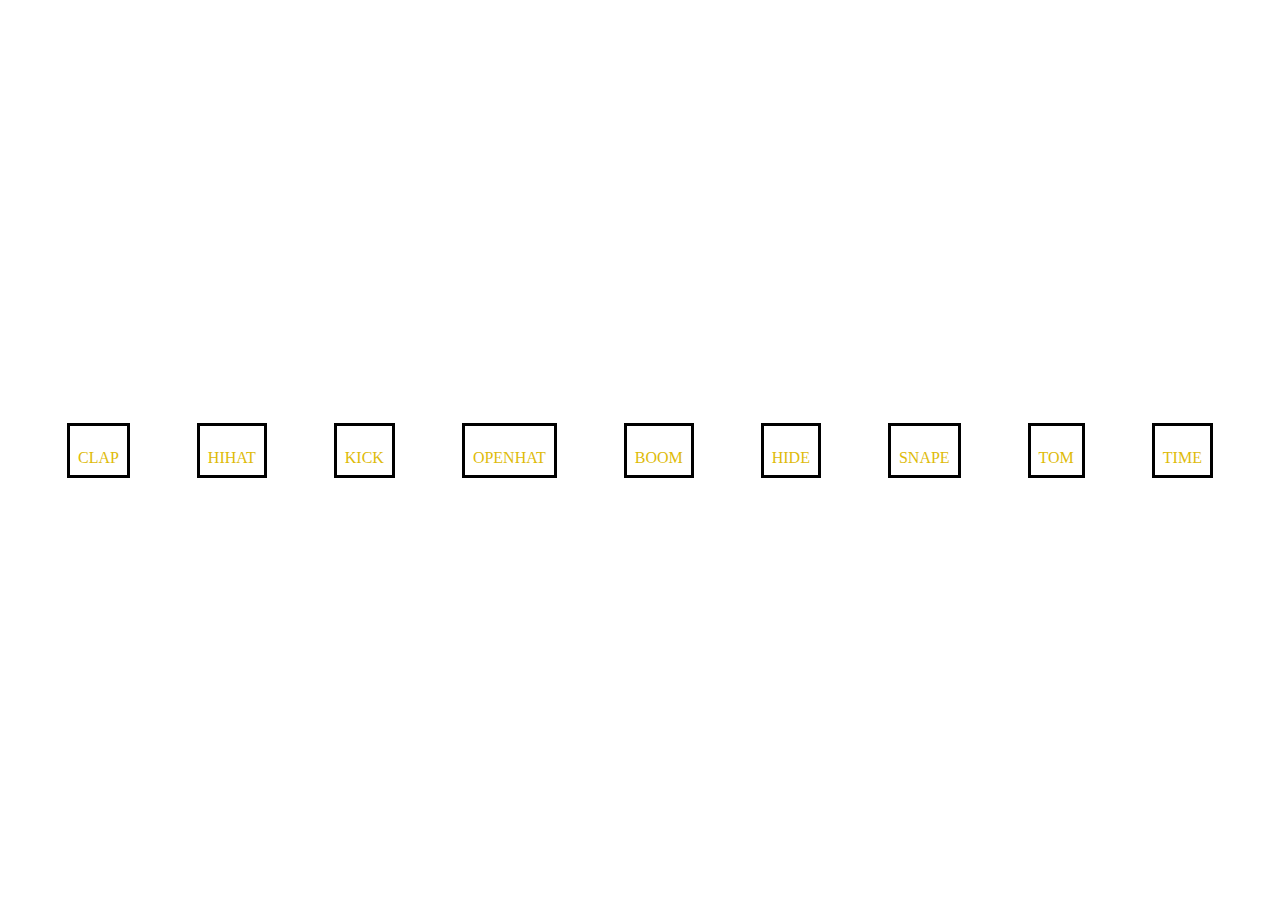
<file: index.html>
<!DOCTYPE html>
<html lang="en">
  <head>
    <meta charset="UTF-8" />
    <meta name="viewport" content="width=device-width, initial-scale=1.0" />
    <title>Document</title>
    <link rel="stylesheet" href="style.css" />
    <script src="index.js" defer></script>
  </head>
  <body>
    <div class="keys">
      <div data-key="65"  class="key">
        <kbd>A</kbd>
        <p>CLAP</p>
      </div>
      <div data-key="83" class="key">
        <kbd>S</kbd>
        <p>HIHAT</p>
      </div>
      <div data-key="68" class="key">
        <kbd>D</kbd>
        <p>KICK</p>
      </div>
      <div data-key="70" class="key">
        <kbd>F</kbd>
        <p>OPENHAT</p>
      </div>
      <div data-key="71" class="key">
        <kbd>G</kbd>
        <p>BOOM</p>
      </div>
      <div data-key="72" class="key">
        <kbd>H</kbd>
        <p>HIDE</p>
      </div>
      <div data-key="74" class="key">
        <kbd>J</kbd>
        <p>SNAPE</p>
      </div>
      <div data-key="75" class="key">
        <kbd>K</kbd>
        <p>TOM</p>
      </div>
      <div data-key="76" class="key">
        <kbd>L</kbd>
        <p>TIME</p>
      </div>
    </div>
  </body>
</html>
</file>
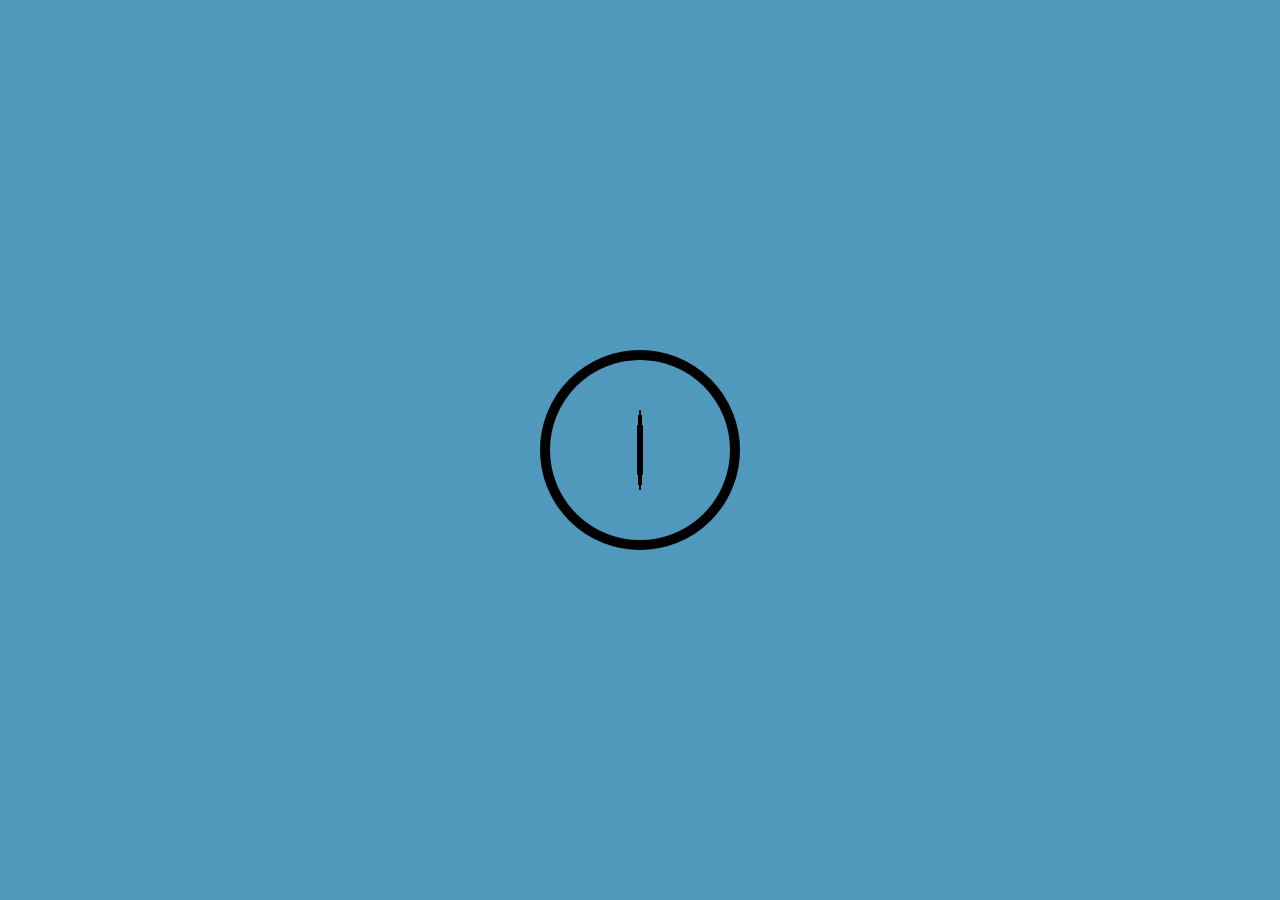
<file: Day2/index.html>
<!DOCTYPE html>
<html lang="en">
  <head>
    <meta charset="UTF-8" />
    <meta name="viewport" content="width=device-width, initial-scale=1.0" />
    <title>Document</title>
    <link rel="stylesheet" href="/Day2/style.css" />
    <script src="/Day2/index.js" defer></script>
  </head>
  <body>
    <div class="clock">
      <div class="handle sec-handle"></div>
      <div class="handle min-handle"></div>
      <div class="handle hour-handle"></div>
    </div>
  </body>
</html>
</file>
<file: style.css>
* {
  margin: 0;
  padding: 0;
  box-sizing: border-box;
}

.keys {
  display: flex;
  justify-content: space-evenly;
  align-items: center;
  height: 100vh;
  background-image: url('https://png.pngtree.com/background/20230827/original/pngtree-sleek-and-sophisticated-black-drum-kit-for-professional-rock-musicians-set-picture-image_4843176.jpg');
  background-size: cover;
  background-position: center;
  text-align: center;
}

.key {
  border: 3px solid rgb(0, 0, 0);
  color: white;
  display: flex;
  flex-direction: column;
  justify-content: center;
  align-items: center;
  padding: 8px;
}

p{
    color: rgb(222, 187, 9);
}

.playing{
    transform: scale(1.1);
    border-color: #ffc600;
    box-shadow: 0 0 10px #ffc600;
    transition: all 0.07s;
}
</file>
<file: Day2/style.css>
* {
  padding: 0;
  margin: 0;
  box-sizing: border-box;
}
html {
  background: #5098bc url("http://unslpash.it/1500/1000?image=881&blur=50");
  background-size: cover;
  text-align: center;
  font-size: 10px;
  position: relative;
  height: 100vh;
  width: 100vw;
}

.clock {
  border: 10px solid black;
  border-radius: 50%;
  height: 200px;
  width: 200px;
  position: absolute;
  top: 50%;
  left: 50%;
  transform: translate(-50%, -50%);
}

.handle{
    background-color: black;
    position: absolute;
    transform-origin: bottom ;
    transition: all 0.05s ease-in;
}

.hour-handle {
  width: 6px;
  height: 50px;
  background-color: black;
  top: 50%;
  left: 50%;
  transform: translate(-50%, -50%) rotate(0deg);
}
.min-handle {
  width: 4px;
  height: 70px;
  background-color: black;
  top: 50%;
  left: 50%;
  transform: translate(-50%, -50%) rotate(0deg);
}
.sec-handle {
  width: 2px;
  height: 80px;
  background-color: black;
  top: 50%;
  left: 50%;
  transform: translate(-50%, -50%) rotate(0deg);
}
</file>
